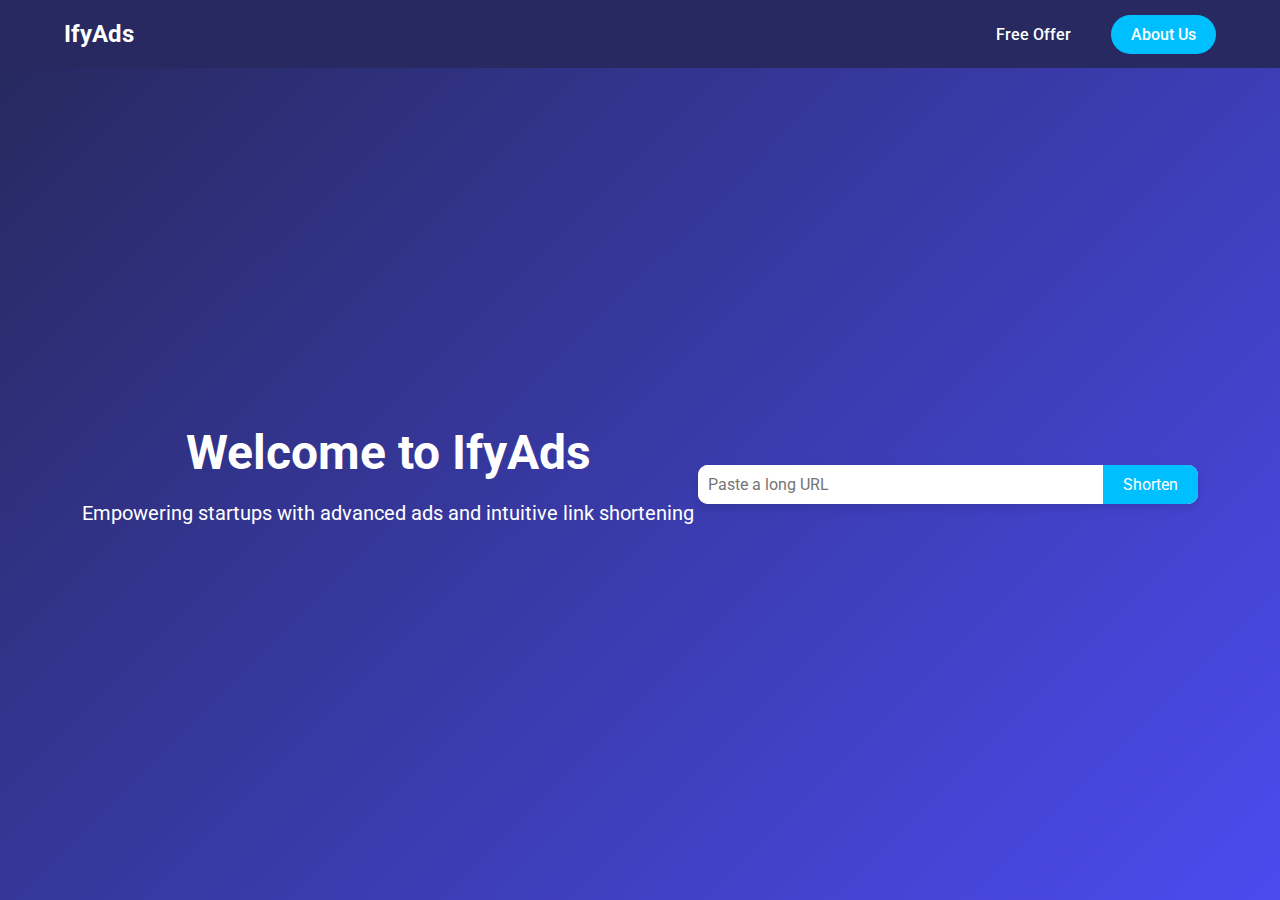
<file: templates/index.html>
<!DOCTYPE html>
<html lang="en">
<head>
    <meta charset="UTF-8">
    <meta name="viewport" content="width=device-width, initial-scale=1.0">
    <title>IfyAds</title>
    <link href="https://fonts.googleapis.com/css2?family=Roboto:wght@400;500;700&display=swap" rel="stylesheet">
    <link rel="stylesheet" href="/static/index.css">
    <link rel="shortcut icon" type="image/x-icon" href="/static/summa/logo.jpeg" >
</head>
<body>
    <header>
        <div class="container">
            <div class="logo">IfyAds</div>
            <nav>
                <ul>

                    <li><a href="/Ads_offer">Free Offer</a></li>

                    <li><a href="/About_Us" class="get-started">About Us</a></li>
                </ul>
            </nav>
        </div>
    </header>
    <main>
        <div class="container">
            <div class="title">
                <h1>Welcome to IfyAds</h1>
                <p>Empowering startups with advanced ads and intuitive link shortening</p>
            </div>
            <div class="shortener-box">
                <form action="/linkshortener" method="post">
                    <input type="text" name="long_url" placeholder="Paste a long URL" required>
                    <button type="submit">Shorten</button>
                </form>
            </div>
        </div>
    </main>
</body>
</html>
</file>
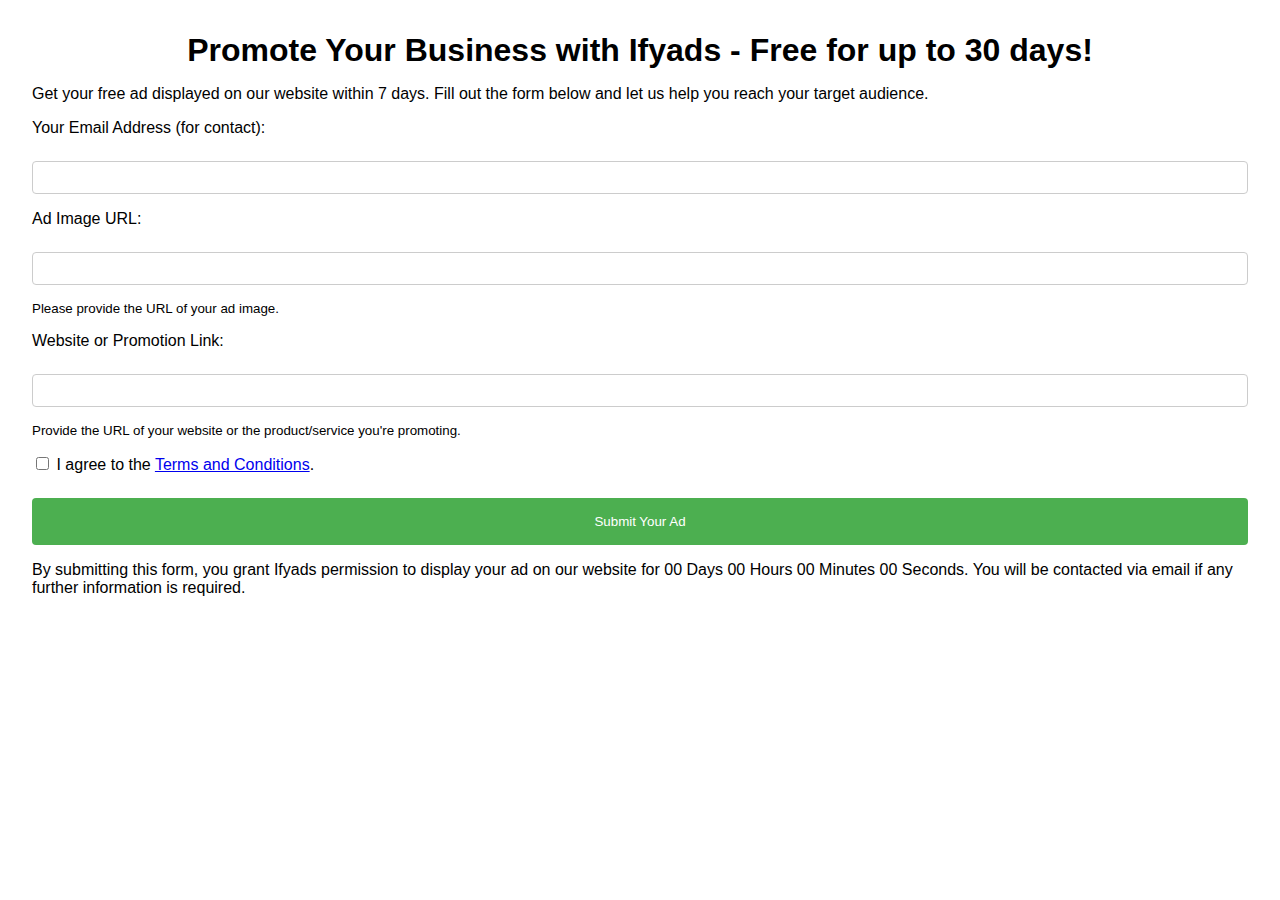
<file: templates/offer.html>
<!DOCTYPE html>
<html lang="en">
<head>
  <meta charset="UTF-8">
  <meta name="viewport" content="width=device-width, initial-scale=1.0">
  <title>Free Advisement Offer - Ifyads</title>
  <link rel="shortcut icon" type="image/x-icon" href="/static/summa/logo.jpeg" >
  <style>
   
    body {
      font-family: sans-serif;
      margin: 2rem;
    }
    h1 {
      text-align: center;
      margin-bottom: 1rem;
    }

    @media only screen and (max-width: 800px) {
  h1 {
        font-size: 1.5rem;
    }
    }

    @media only screen and (max-width: 550px) {
  h1 {
        font-size: 1.4rem;
    }
    }


    form {
      display: flex;
      flex-direction: column;
      gap: 1rem;
    }
    label {
      display: block;
      margin-bottom: 0.5rem;
    }
    input[type="text"], input[type="email"], input[type="url"] {
      padding: 0.5rem;
      border: 1px solid #ccc;
      border-radius: 4px;
    }
    .submit-button {
      background-color: #4CAF50; /* Green */
      color: white;
      padding: 1rem 2rem;
      border: none;
      border-radius: 4px;
      cursor: pointer;
    }
  </style>
</head>
<body>
  <h1>Promote Your Business with Ifyads - Free for up to 30 days!</h1>





  <p>Get your free ad displayed on our website within 7 days. Fill out the form below and let us help you reach your target audience.</p>
  
  <form action="https://submit-form.com/JzE5JnSrF">
    
    <label for="email">Your Email Address (for contact):</label>
    <input type="email" id="email" name="email" required>

    <label for="ad_image">Ad Image URL:</label>
    <input type="url" id="ad_image" name="ad_image" required>
    <small>Please provide the URL of your ad image.</small>

    <label for="website_url">Website or Promotion Link:</label>
    <input type="url" id="website_url" name="website_url" required>
    <small>Provide the URL of your website or the product/service you're promoting.</small>

    <label for="terms">
      <input type="checkbox" id="terms" name="terms" required> I agree to the <a href="/terms-and-conditions">Terms and Conditions</a>.
    </label>

    <button type="submit" class="submit-button">Submit Your Ad</button>
  </form>

  <p>By submitting this form, you grant Ifyads permission to display your ad on our website for             
    <span class="number">00</span>
    <span class="text">Days</span>
    <span class="number">00</span>
    <span class="text">Hours</span>
    <span class="number">00</span>
    <span class="text">Minutes</span>
    <span class="number">00</span>
    <span class="text">Seconds</span>. You will be contacted via email if any further information is required.</p>


  <script>
    const countdownElements = document.querySelectorAll('.number');
    let remainingSeconds = {{ remaining_seconds }}; 


    function updateCountdown() {
      remainingSeconds--; 

      const days = Math.floor(remainingSeconds / (24 * 60 * 60));
      const hours = Math.floor((remainingSeconds % (24 * 60 * 60)) / (60 * 60));
      const minutes = Math.floor((remainingSeconds % (60 * 60)) / 60);
      const seconds = remainingSeconds % 60;

           
    countdownElements[0].textContent = days.toString().padStart(2, '0');
    countdownElements[1].textContent = hours.toString().padStart(2, '0');
    countdownElements[2].textContent = minutes.toString().padStart(2, '0');
    countdownElements[3].textContent = seconds.toString().padStart(2, '0');

    
    if (remainingSeconds <= 0) {
     
      alert("Countdown finished!");
    } else {
      
      setTimeout(updateCountdown, 1000);
    }
  }

  
  updateCountdown();

  
  setInterval(function() {
    fetch('/get_remaining_time')
      .then(response => response.json())
      .then(data => {
        remainingSeconds = data.remaining_seconds;
        updateCountdown(); 
      });
  }, 60000); 
</script>


</body>
</html>
</file>
<file: static/index.css>
* {
    margin: 0;
    padding: 0;
    box-sizing: border-box;
    font-family: 'Roboto', sans-serif;
}

body {
    background-color: #E6F4F8;
    display: flex;
    flex-direction: column;
    min-height: 100vh;
    color: #fff;
}

header {
    background-color: #272960;
    padding: 20px 0;
}

.container {
    width: 90%;
    max-width: 1200px;
    margin: 0 auto;
    display: flex;
    justify-content: space-between;
    align-items: center;
    flex-wrap: wrap;
}

.logo {
    font-size: 1.5rem;
    font-weight: 700;
    color: #fff;
}

nav ul {
    list-style: none;
    display: flex;
    gap: 20px;
}

nav ul li a {
    color: #fff;
    text-decoration: none;
    font-weight: 500;
}

nav ul li a.get-started {
    background-color: #00BFFF;
    padding: 10px 20px;
    border-radius: 20px;
}

main {
    flex: 1;
    display: flex;
    justify-content: center;
    align-items: center;
    background: linear-gradient(135deg, #272960, #4B4BEF);
    color: #fff;
    text-align: center;
    padding: 20px;
}

h1 {
    font-size: 2.5rem;
    margin-bottom: 20px;
}

.title {
    color: #fff;
    margin-bottom: 20px;
}

.shortener-box {
    display: flex;
    justify-content: center;
    width: 100%;
    background-color: #fff;
    border-radius: 10px;
    overflow: hidden;
    max-width: 500px;
    box-shadow: 0 4px 8px rgba(0, 0, 0, 0.1);
}

.shortener-box form {
    display: flex;
    width: 100%;
    flex-direction: column;
}

.shortener-box input {
    flex: 1;
    padding: 10px;
    border: none;
    outline: none;
    font-size: 1rem;
}

.shortener-box button {
    background-color: #00BFFF;
    border: none;
    padding: 10px 20px;
    color: #fff;
    font-size: 1rem;
    cursor: pointer;
}


@media (min-width: 600px) {
    .shortener-box form {
        flex-direction: row;
    }
}

@media (min-width: 768px) {
    nav ul {
        gap: 40px;
    }
    
    .title h1 {
        font-size: 3rem;
    }
    
    .title p {
        font-size: 1.25rem;
        
    }

}
</file>
